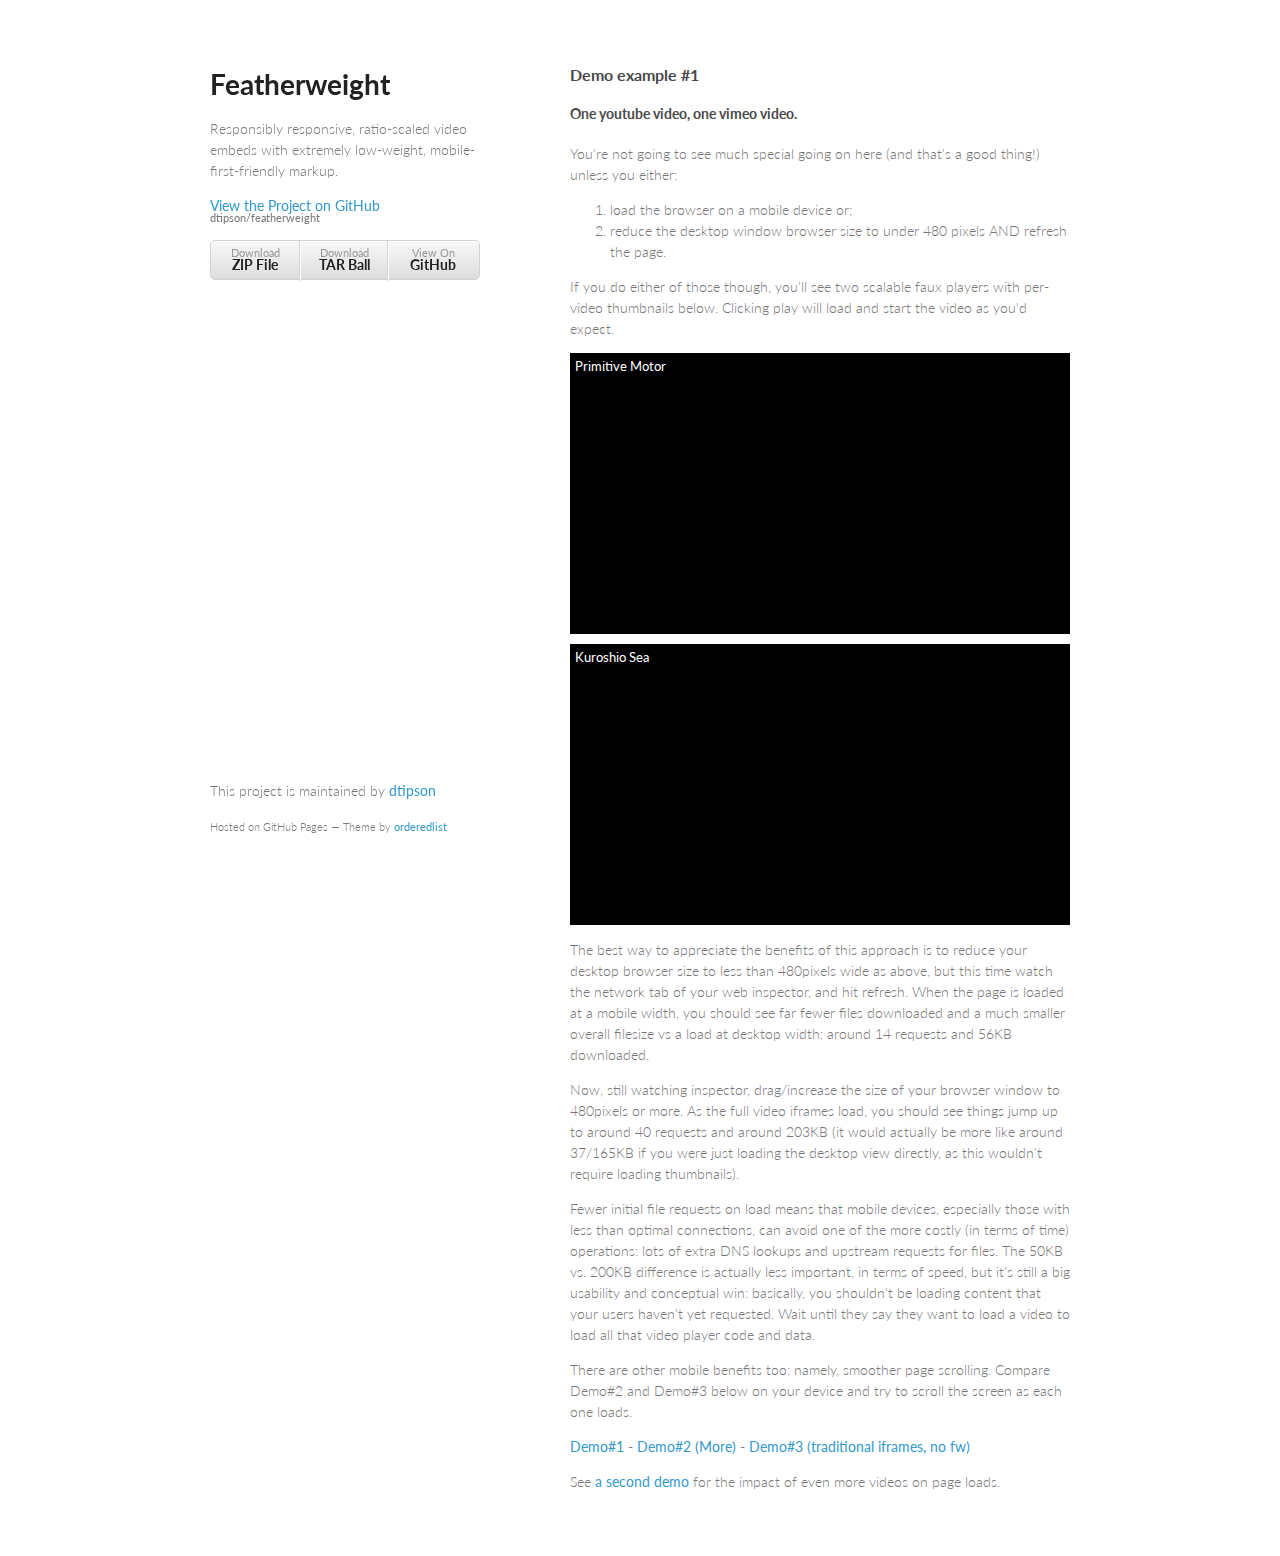
<file: index.html>
<!doctype html>
<html>
  <head>
    <meta charset="utf-8">
    <meta http-equiv="X-UA-Compatible" content="chrome=1">
    <title>Featherweight by dtipson</title>

    <link rel="stylesheet" href="stylesheets/styles.css">
    <link rel="stylesheet" href="stylesheets/pygment_trac.css">
    <meta name="viewport" content="width=device-width, initial-scale=1, user-scalable=no">
    <!--[if lt IE 9]>
    <script src="//html5shiv.googlecode.com/svn/trunk/html5.js"></script>
    <![endif]-->
		<link rel="stylesheet" href="css/example.css">        
        <script src="js/lib/modernizr.all.js"></script>    
  </head>
  <body>
    <div class="wrapper">
      <header>
        <h1>Featherweight</h1>
        <p>Responsibly responsive, ratio-scaled video embeds with extremely low-weight, mobile-first-friendly markup.</p>

        <p class="view"><a href="https://github.com/dtipson/featherweight">View the Project on GitHub <small>dtipson/featherweight</small></a></p>


        <ul>
          <li><a href="https://github.com/dtipson/featherweight/zipball/master">Download <strong>ZIP File</strong></a></li>
          <li><a href="https://github.com/dtipson/featherweight/tarball/master">Download <strong>TAR Ball</strong></a></li>
          <li><a href="https://github.com/dtipson/featherweight">View On <strong>GitHub</strong></a></li>
        </ul>
      </header>
      <section>
        <h3>Demo example #1</h3>
		<h4>One youtube video, one vimeo video.</h4>
		<p>You're not going to see much special going on here (and that's a good thing!) unless you either: 
		<p>
			<ol>
				<li>load the browser on a mobile device or;</li>
				<li>reduce the desktop window browser size to under 480 pixels AND refresh the page.</li>
			</ol>
		</p>
		<p>If you do either of those though, you'll see two scalable faux players with per-video thumbnails below. Clicking play will load and start the video as you'd expect.</p>
	<div style="margin:10px auto;">		
		<figure class="fw-intrinsic">
			<a href="https://www.youtube.com/watch?v=d22BeBhk1nY&fs=1&rel=0">
				<figcaption>Primitive Motor</figcaption>
			</a>
		</figure>
	</div>
	<div style="margin:10px auto;">		
		<figure class="fw-intrinsic">
			<a href="https://player.vimeo.com/video/5606758?title=0&amp;byline=0&amp;portrait=0&amp;color=ffffff">
				<figcaption>Kuroshio Sea</figcaption>
			</a>
		</figure>	
	</div>
	
	<p>The best way to appreciate the benefits of this approach is to reduce your desktop browser size to less than 480pixels wide as above, but this time watch the network tab of your web inspector, and hit refresh. When the page is loaded at a mobile width, you should see far fewer files downloaded and a much smaller overall filesize vs a load at desktop width: around 14 requests and 56KB downloaded.</p>
	<p>Now, still watching inspector, drag/increase the size of your browser window to 480pixels or more. As the full video iframes load, you should see things jump up to around 40 requests and around 203KB (it would actually be more like around 37/165KB if you were just loading the desktop view directly, as this wouldn't require loading thumbnails).</p>
	<p>Fewer initial file requests on load means that mobile devices, especially those with less than optimal connections, can avoid one of the more costly (in terms of time) operations: lots of extra DNS lookups and upstream requests for files. The 50KB vs. 200KB difference is actually less important, in terms of speed, but it's still a big usability and conceptual win: basically, you shouldn't be loading content that your users haven't yet requested. Wait until they say they want to load a video to load all that video player code and data.</p>
	<p>There are other mobile benefits too: namely, smoother page scrolling.  Compare Demo#2 and Demo#3 below on your device and try to scroll the screen as each one loads.</p>
		<p><a href="index.html">Demo#1</a> - <a href="more.html">Demo#2 (More)</a> - <a href="iframe.html">Demo#3 (traditional iframes, no fw)</a></p>	
	<p>See <a href="more.html">a second demo</a> for the impact of even more videos on page loads.</p>
      </section>
      <footer>
        <p>This project is maintained by <a href="https://github.com/dtipson">dtipson</a></p>
        <p><small>Hosted on GitHub Pages &mdash; Theme by <a href="https://github.com/orderedlist">orderedlist</a></small></p>
      </footer>
    </div>
        <script src="https://ajax.googleapis.com/ajax/libs/jquery/1.9.0/jquery.min.js"></script>
        <script>window.jQuery || document.write('<script src="js/lib/jquery-1.9.1.min.js"><\/script>')</script>
		<script src="https://rawgithub.com/dtipson/featherweight/master/js/featherweight.min.js"></script>    
    <script src="javascripts/scale.fix.js"></script>
    
  </body>
</html>
</file>
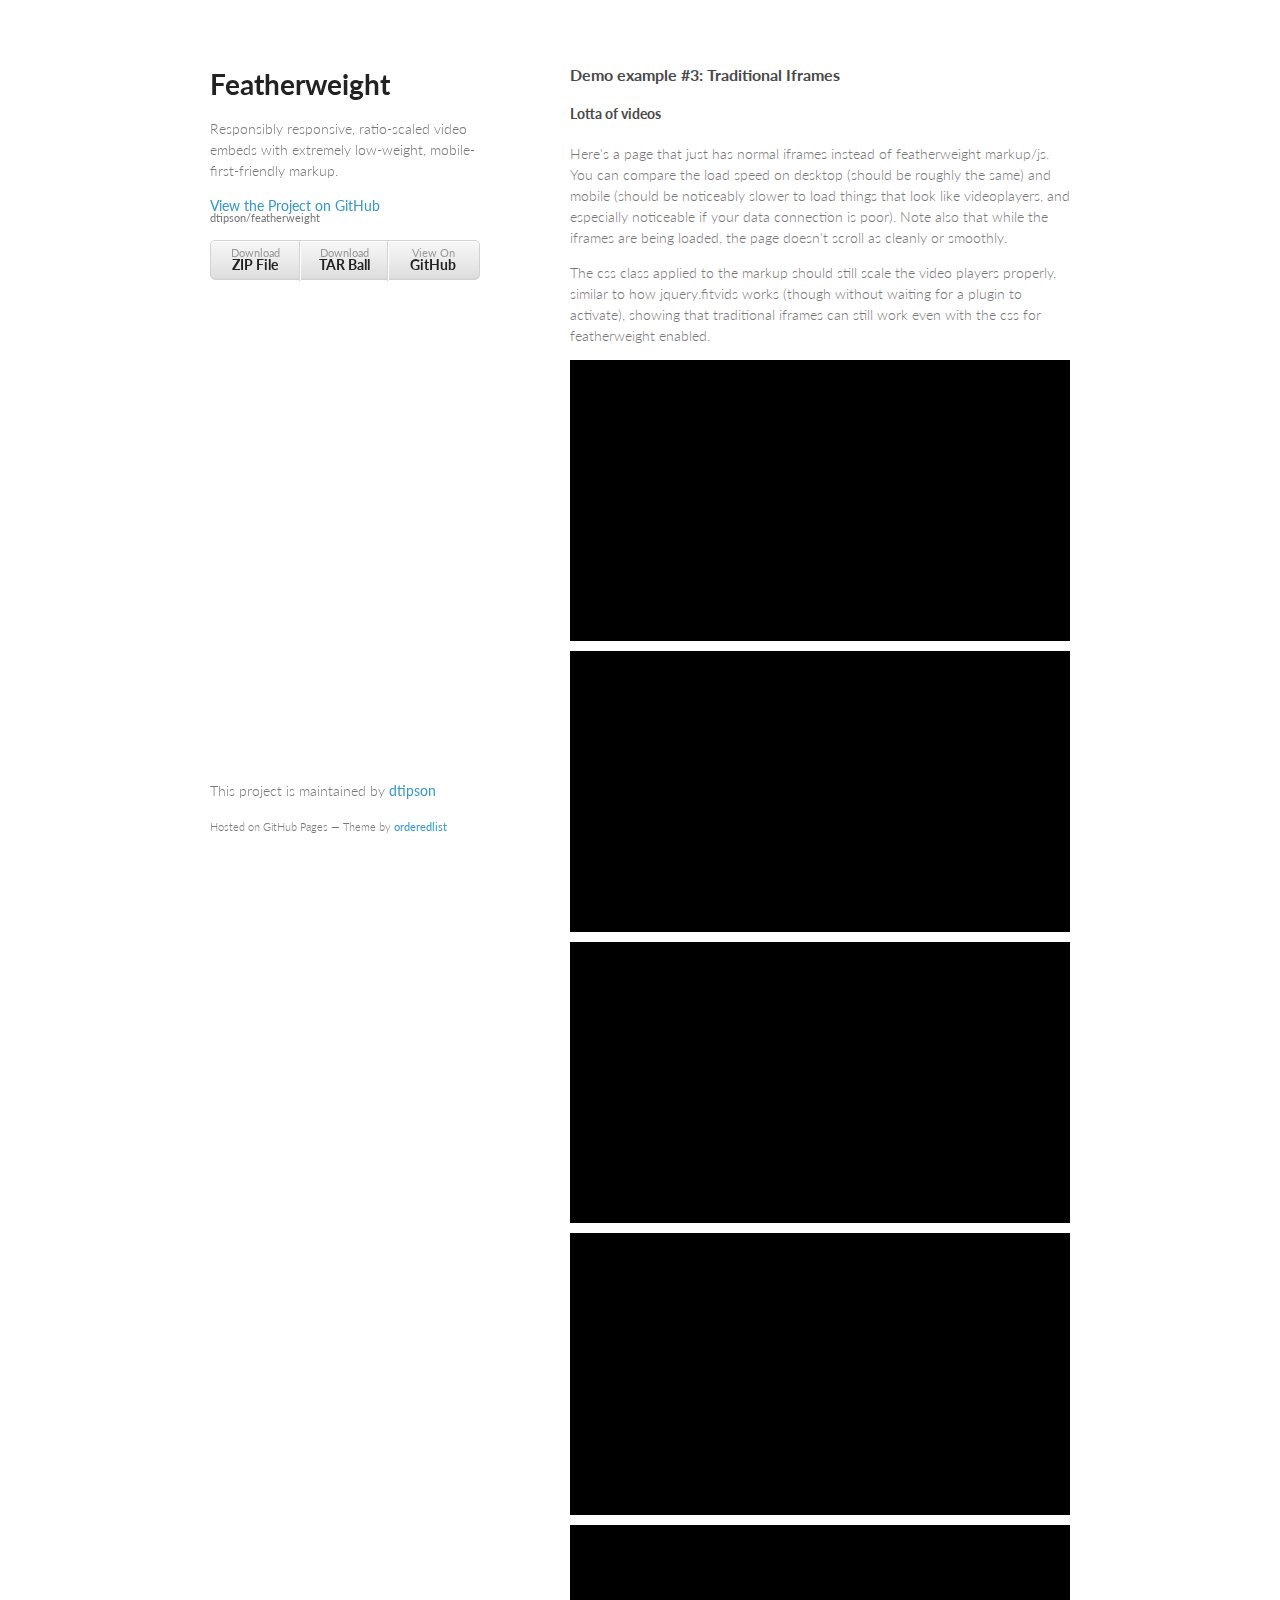
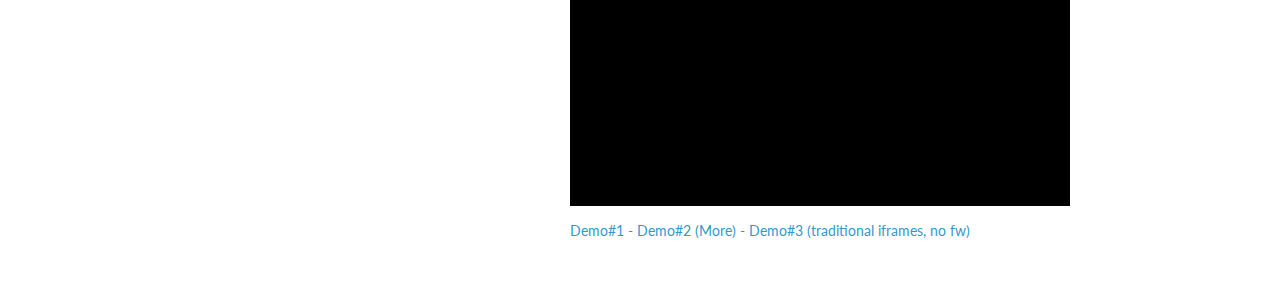
<file: iframe.html>
<!doctype html>
<html>
  <head>
    <meta charset="utf-8">
    <meta http-equiv="X-UA-Compatible" content="chrome=1">
    <title>Featherweight by dtipson</title>

    <link rel="stylesheet" href="stylesheets/styles.css">
    <link rel="stylesheet" href="stylesheets/pygment_trac.css">
    <meta name="viewport" content="width=device-width, initial-scale=1, user-scalable=no">
    <!--[if lt IE 9]>
    <script src="//html5shiv.googlecode.com/svn/trunk/html5.js"></script>
    <![endif]-->
		<link rel="stylesheet" href="css/example.css">        
        <script src="js/lib/modernizr.all.js"></script>    
  </head>
  <body>
    <div class="wrapper">
      <header>
        <h1>Featherweight</h1>
        <p>Responsibly responsive, ratio-scaled video embeds with extremely low-weight, mobile-first-friendly markup.</p>

        <p class="view"><a href="https://github.com/dtipson/featherweight">View the Project on GitHub <small>dtipson/featherweight</small></a></p>

        <ul>
          <li><a href="https://github.com/dtipson/featherweight/zipball/master">Download <strong>ZIP File</strong></a></li>
          <li><a href="https://github.com/dtipson/featherweight/tarball/master">Download <strong>TAR Ball</strong></a></li>
          <li><a href="https://github.com/dtipson/featherweight">View On <strong>GitHub</strong></a></li>
        </ul>
      </header>
      <section>
        <h3>Demo example #3: Traditional Iframes</h3>
		<h4>Lotta of videos</h4>
		<p>Here's a page that just has normal iframes instead of featherweight markup/js. You can compare the load speed on desktop (should be roughly the same) and mobile (should be noticeably slower to load things that look like videoplayers, and especially noticeable if your data connection is poor).  Note also that while the iframes are being loaded, the page doesn't scroll as cleanly or smoothly.</p>
		<p>The css class applied to the markup should still scale the video players properly, similar to how jquery.fitvids works (though without waiting for a plugin to activate), showing that traditional iframes can still work even with the css for featherweight enabled.</p>
	<div style="margin:10px auto;">		
		<figure class="fw-intrinsic">
			<iframe src="https://www.youtube.com/embed/d22BeBhk1nY?v=d22BeBhk1nY&amp;fs=1&amp;rel=0&amp;autoplay=0" style="background-color: black;" frameborder="0" allowfullscreen="" allowtransparency="true"></iframe>
		</figure>
	</div>
	<div style="margin:10px auto;">		
		<figure class="fw-intrinsic">
			<iframe src="https://www.youtube.com/embed/mDRYnaajUcY?v=mDRYnaajUcY&amp;fs=1&amp;rel=0&amp;autoplay=0" style="background-color: black;" frameborder="0" allowfullscreen="" allowtransparency="true"></iframe>		
		</figure>
	</div>
	<div style="margin:10px auto;">		
		<figure class="fw-intrinsic">
			<iframe src="https://www.youtube.com/embed/Q_Co7er4Vuk?v=Q_Co7er4Vuk&amp;fs=1&amp;rel=0&amp;autoplay=0" style="background-color: black;" frameborder="0" allowfullscreen="" allowtransparency="true"></iframe>		
		</figure>
	</div>	
	<div style="margin:10px auto;">		
		<figure class="fw-intrinsic">
<iframe src="https://player.vimeo.com/video/5606758?title=0&amp;byline=0&amp;portrait=0&amp;color=ffffff&amp;autoplay=0" style="background-color: black;" frameborder="0" allowfullscreen="" allowtransparency="true"></iframe>
		</figure>	
	</div>	
	<div style="margin:10px auto;">		
		<figure class="fw-intrinsic">
			<iframe src="https://player.vimeo.com/video/40301492?title=0&amp;byline=0&amp;portrait=0&amp;color=ffffff&amp;autoplay=0" style="background-color: black;" frameborder="0" allowfullscreen="" allowtransparency="true"></iframe>	
		</figure>	
	</div>
		<p><a href="index.html">Demo#1</a> - <a href="more.html">Demo#2 (More)</a> - <a href="iframe.html">Demo#3 (traditional iframes, no fw)</a></p>
		
      </section>
      <footer>
        <p>This project is maintained by <a href="https://github.com/dtipson">dtipson</a></p>
        <p><small>Hosted on GitHub Pages &mdash; Theme by <a href="https://github.com/orderedlist">orderedlist</a></small></p>
      </footer>
    </div>
        <script src="https://ajax.googleapis.com/ajax/libs/jquery/1.9.0/jquery.min.js"></script>
        <script>window.jQuery || document.write('<script src="js/lib/jquery-1.9.1.min.js"><\/script>')</script>
        <script src="https://rawgithub.com/dtipson/featherweight/master/js/featherweight.min.js"></script>  
    <script src="javascripts/scale.fix.js"></script>
    
  </body>
</html>
</file>
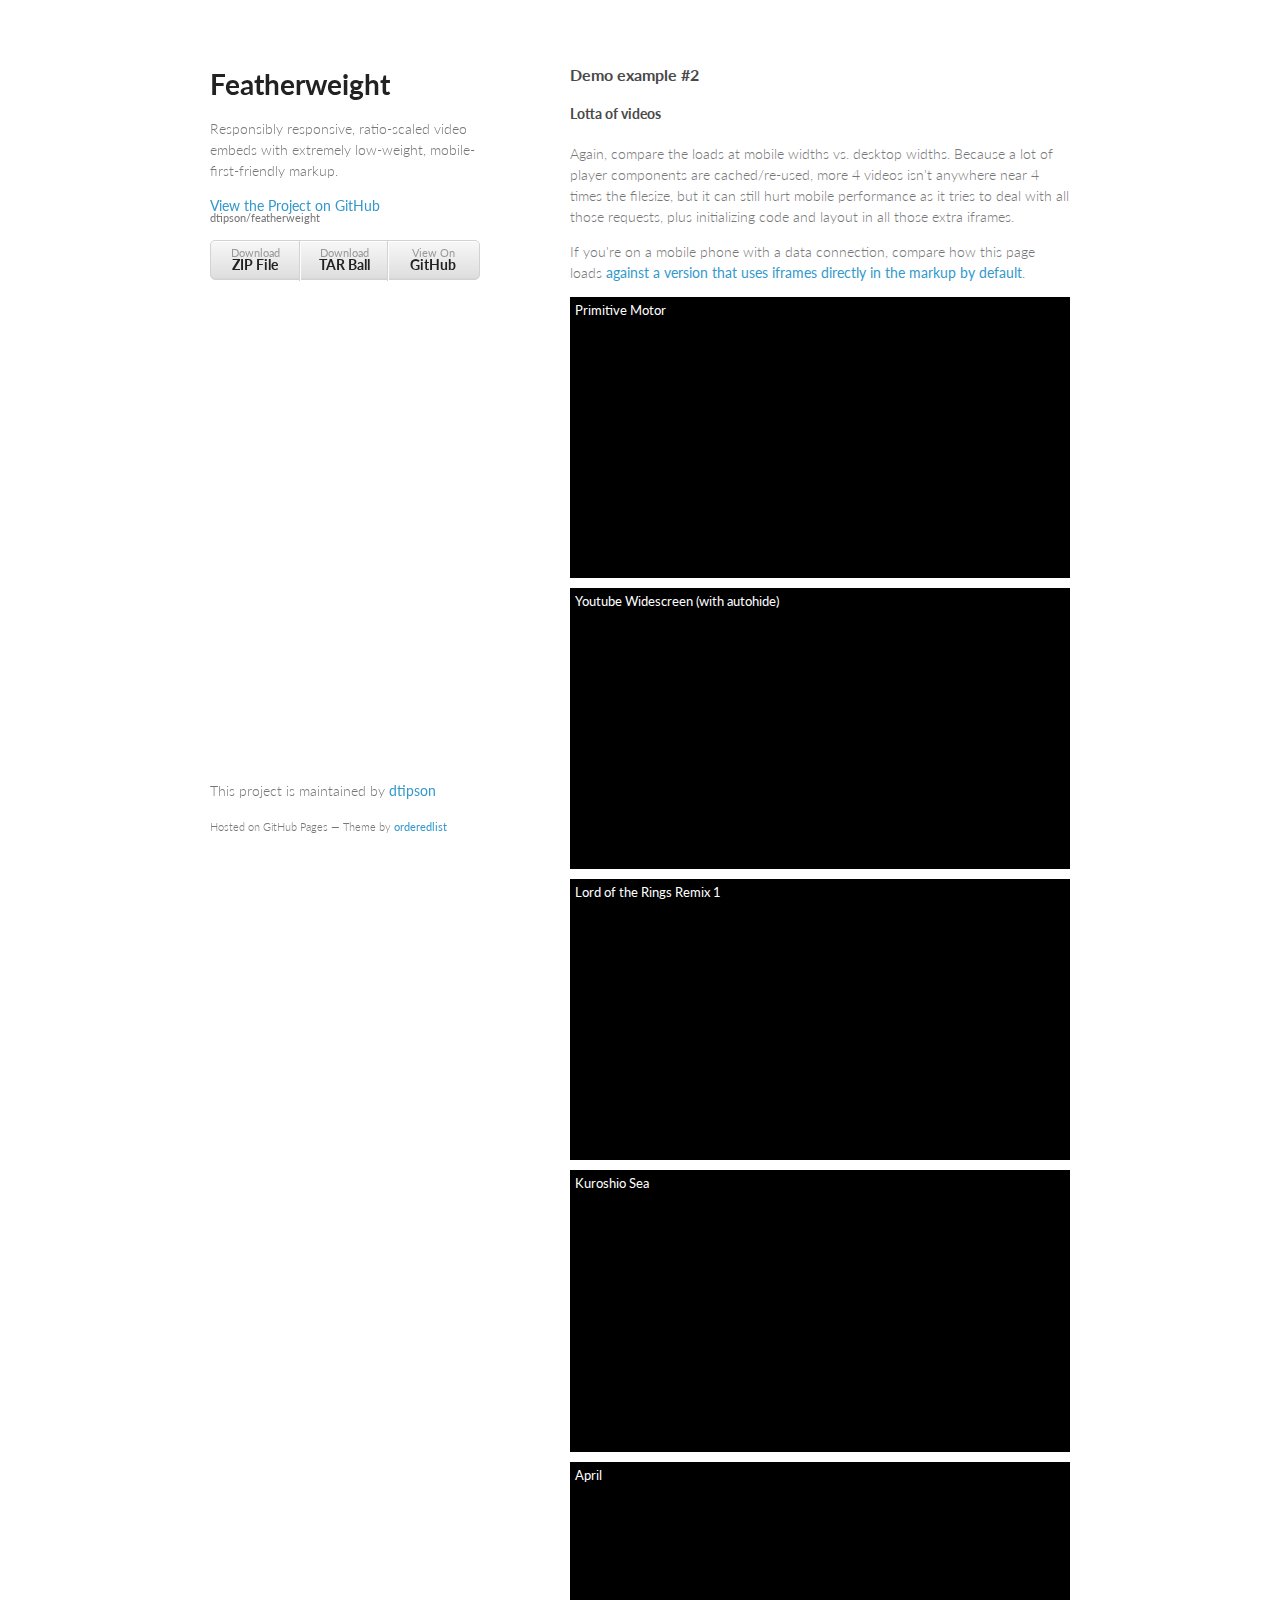
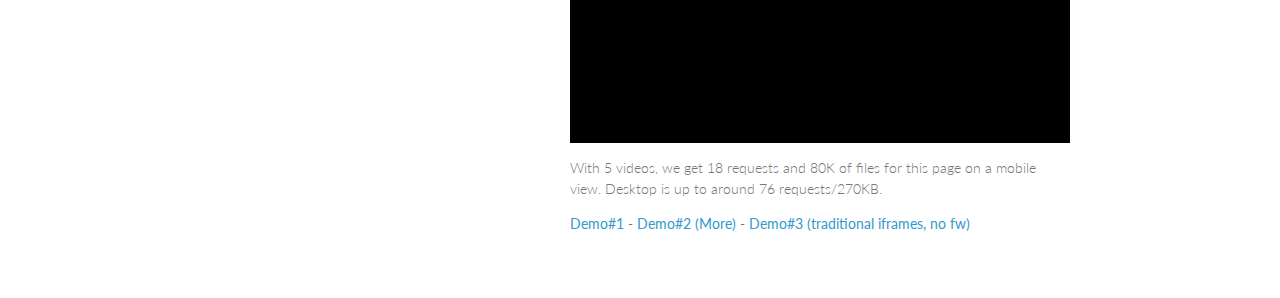
<file: more.html>
<!doctype html>
<html>
  <head>
    <meta charset="utf-8">
    <meta http-equiv="X-UA-Compatible" content="chrome=1">
    <title>Featherweight by dtipson</title>

    <link rel="stylesheet" href="stylesheets/styles.css">
    <link rel="stylesheet" href="stylesheets/pygment_trac.css">
    <meta name="viewport" content="width=device-width, initial-scale=1, user-scalable=no">
    <!--[if lt IE 9]>
    <script src="//html5shiv.googlecode.com/svn/trunk/html5.js"></script>
    <![endif]-->
		<link rel="stylesheet" href="css/example.css">        
        <script src="js/lib/modernizr.all.js"></script>    
  </head>
  <body>
    <div class="wrapper">
      <header>
        <h1>Featherweight</h1>
        <p>Responsibly responsive, ratio-scaled video embeds with extremely low-weight, mobile-first-friendly markup.</p>

        <p class="view"><a href="https://github.com/dtipson/featherweight">View the Project on GitHub <small>dtipson/featherweight</small></a></p>


        <ul>
          <li><a href="https://github.com/dtipson/featherweight/zipball/master">Download <strong>ZIP File</strong></a></li>
          <li><a href="https://github.com/dtipson/featherweight/tarball/master">Download <strong>TAR Ball</strong></a></li>
          <li><a href="https://github.com/dtipson/featherweight">View On <strong>GitHub</strong></a></li>
        </ul>
      </header>
      <section>
        <h3>Demo example #2</h3>
		<h4>Lotta of videos</h4>
		<p>Again, compare the loads at mobile widths vs. desktop widths. Because a lot of player components are cached/re-used, more 4 videos isn't anywhere near 4 times the filesize, but it can still hurt mobile performance as it tries to deal with all those requests, plus initializing code and layout in all those extra iframes.</p>
		<p>If you're on a mobile phone with a data connection, compare how this page loads <a href="iframe.html">against a version that uses iframes directly in the markup by default</a>.</p>


	<div style="margin:10px auto;">		
		<figure class="fw-intrinsic">
			<a href="https://www.youtube.com/watch?v=d22BeBhk1nY&fs=1&rel=0">
				<figcaption>Primitive Motor</figcaption>
			</a>
		</figure>
	</div>
	<div style="margin:10px auto;">		
		<figure class="fw-intrinsic">
			<a href="https://www.youtube.com/watch?v=mDRYnaajUcY&fs=1&rel=0&autohide=1">
				<figcaption>Youtube Widescreen (with autohide)</figcaption>
			</a>
		</figure>
	</div>
	<div style="margin:10px auto;">		
		<figure class="fw-intrinsic">
			<a href="https://www.youtube.com/watch?v=Q_Co7er4Vuk&fs=1&rel=0">
				<figcaption>Lord of the Rings Remix 1</figcaption>
			</a>
		</figure>
	</div>	
	<div style="margin:10px auto;">		
		<figure class="fw-intrinsic">
			<a href="https://player.vimeo.com/video/5606758?title=0&amp;byline=0&amp;portrait=0&amp;color=ffffff">
				<figcaption>Kuroshio Sea</figcaption>
			</a>
		</figure>	
	</div>	
	<div style="margin:10px auto;">		
		<figure class="fw-intrinsic">
			<a href="https://player.vimeo.com/video/40301492?title=0&amp;byline=0&amp;portrait=0&amp;color=ffffff">
				<figcaption>April</figcaption>
			</a>
		</figure>	
	</div>
	
	<p>With 5 videos, we get 18 requests and 80K of files for this page on a mobile view. Desktop is up to around 76 requests/270KB.</p>
		<p><a href="index.html">Demo#1</a> - <a href="more.html">Demo#2 (More)</a> - <a href="iframe.html">Demo#3 (traditional iframes, no fw)</a></p>
      </section>
      <footer>
        <p>This project is maintained by <a href="https://github.com/dtipson">dtipson</a></p>
        <p><small>Hosted on GitHub Pages &mdash; Theme by <a href="https://github.com/orderedlist">orderedlist</a></small></p>
      </footer>
    </div>
        <script src="https://ajax.googleapis.com/ajax/libs/jquery/1.9.0/jquery.min.js"></script>
        <script>window.jQuery || document.write('<script src="js/lib/jquery-1.9.1.min.js"><\/script>')</script>
		<script src="https://rawgithub.com/dtipson/featherweight/master/js/featherweight.min.js"></script>    
    <script src="javascripts/scale.fix.js"></script>
    
  </body>
</html>
</file>
<file: stylesheets/styles.css>
@import url(https://fonts.googleapis.com/css?family=Lato:300italic,700italic,300,700);

body {
  padding:50px;
  font:14px/1.5 Lato, "Helvetica Neue", Helvetica, Arial, sans-serif;
  color:#777;
  font-weight:300;
}

h1, h2, h3, h4, h5, h6 {
  color:#222;
  margin:0 0 20px;
}

p, ul, ol, table, pre, dl {
  margin:0 0 20px;
}

h1, h2, h3 {
  line-height:1.1;
}

h1 {
  font-size:28px;
}

h2 {
  color:#393939;
}

h3, h4, h5, h6 {
  color:#494949;
}

a {
  color:#39c;
  font-weight:400;
  text-decoration:none;
}

a small {
  font-size:11px;
  color:#777;
  margin-top:-0.6em;
  display:block;
}

.wrapper {
  width:860px;
  margin:0 auto;
}

blockquote {
  border-left:1px solid #e5e5e5;
  margin:0;
  padding:0 0 0 20px;
  font-style:italic;
}

code, pre {
  font-family:Monaco, Bitstream Vera Sans Mono, Lucida Console, Terminal;
  color:#333;
  font-size:12px;
}

pre {
  padding:8px 15px;
  background: #f8f8f8;  
  border-radius:5px;
  border:1px solid #e5e5e5;
  overflow-x: auto;
}

table {
  width:100%;
  border-collapse:collapse;
}

th, td {
  text-align:left;
  padding:5px 10px;
  border-bottom:1px solid #e5e5e5;
}

dt {
  color:#444;
  font-weight:700;
}

th {
  color:#444;
}

img {
  max-width:100%;
}

header {
  width:270px;
  float:left;
  position:fixed;
}

header ul {
  list-style:none;
  height:40px;
  
  padding:0;
  
  background: #eee;
  background: -moz-linear-gradient(top, #f8f8f8 0%, #dddddd 100%);
  background: -webkit-gradient(linear, left top, left bottom, color-stop(0%,#f8f8f8), color-stop(100%,#dddddd));
  background: -webkit-linear-gradient(top, #f8f8f8 0%,#dddddd 100%);
  background: -o-linear-gradient(top, #f8f8f8 0%,#dddddd 100%);
  background: -ms-linear-gradient(top, #f8f8f8 0%,#dddddd 100%);
  background: linear-gradient(top, #f8f8f8 0%,#dddddd 100%);
  
  border-radius:5px;
  border:1px solid #d2d2d2;
  box-shadow:inset #fff 0 1px 0, inset rgba(0,0,0,0.03) 0 -1px 0;
  width:270px;
}

header li {
  width:89px;
  float:left;
  border-right:1px solid #d2d2d2;
  height:40px;
}

header ul a {
  line-height:1;
  font-size:11px;
  color:#999;
  display:block;
  text-align:center;
  padding-top:6px;
  height:40px;
}

strong {
  color:#222;
  font-weight:700;
}

header ul li + li {
  width:88px;
  border-left:1px solid #fff;
}

header ul li + li + li {
  border-right:none;
  width:89px;
}

header ul a strong {
  font-size:14px;
  display:block;
  color:#222;
}

section {
  width:500px;
  float:right;
  padding-bottom:50px;
}

small {
  font-size:11px;
}

hr {
  border:0;
  background:#e5e5e5;
  height:1px;
  margin:0 0 20px;
}

footer {
  width:270px;
  float:left;
  position:fixed;
  bottom:50px;
}

@media print, screen and (max-width: 960px) {
  
  div.wrapper {
    width:auto;
    margin:0;
  }
  
  header, section, footer {
    float:none;
    position:static;
    width:auto;
  }
  
  header {
    padding-right:320px;
  }
  
  section {
    border:1px solid #e5e5e5;
    border-width:1px 0;
    padding:20px 0;
    margin:0 0 20px;
  }
  
  header a small {
    display:inline;
  }
  
  header ul {
    position:absolute;
    right:50px;
    top:52px;
  }
}

@media print, screen and (max-width: 720px) {
  body {
    word-wrap:break-word;
  }
  
  header {
    padding:0;
  }
  
  header ul, header p.view {
    position:static;
  }
  
  pre, code {
    word-wrap:normal;
  }
}

@media print, screen and (max-width: 480px) {
  body {
    padding:15px;
  }
  
  header ul {
    display:none;
  }
}

@media print {
  body {
    padding:0.4in;
    font-size:12pt;
    color:#444;
  }
}
</file>
<file: stylesheets/pygment_trac.css>
.highlight  { background: #ffffff; }
.highlight .c { color: #999988; font-style: italic } /* Comment */
.highlight .err { color: #a61717; background-color: #e3d2d2 } /* Error */
.highlight .k { font-weight: bold } /* Keyword */
.highlight .o { font-weight: bold } /* Operator */
.highlight .cm { color: #999988; font-style: italic } /* Comment.Multiline */
.highlight .cp { color: #999999; font-weight: bold } /* Comment.Preproc */
.highlight .c1 { color: #999988; font-style: italic } /* Comment.Single */
.highlight .cs { color: #999999; font-weight: bold; font-style: italic } /* Comment.Special */
.highlight .gd { color: #000000; background-color: #ffdddd } /* Generic.Deleted */
.highlight .gd .x { color: #000000; background-color: #ffaaaa } /* Generic.Deleted.Specific */
.highlight .ge { font-style: italic } /* Generic.Emph */
.highlight .gr { color: #aa0000 } /* Generic.Error */
.highlight .gh { color: #999999 } /* Generic.Heading */
.highlight .gi { color: #000000; background-color: #ddffdd } /* Generic.Inserted */
.highlight .gi .x { color: #000000; background-color: #aaffaa } /* Generic.Inserted.Specific */
.highlight .go { color: #888888 } /* Generic.Output */
.highlight .gp { color: #555555 } /* Generic.Prompt */
.highlight .gs { font-weight: bold } /* Generic.Strong */
.highlight .gu { color: #800080; font-weight: bold; } /* Generic.Subheading */
.highlight .gt { color: #aa0000 } /* Generic.Traceback */
.highlight .kc { font-weight: bold } /* Keyword.Constant */
.highlight .kd { font-weight: bold } /* Keyword.Declaration */
.highlight .kn { font-weight: bold } /* Keyword.Namespace */
.highlight .kp { font-weight: bold } /* Keyword.Pseudo */
.highlight .kr { font-weight: bold } /* Keyword.Reserved */
.highlight .kt { color: #445588; font-weight: bold } /* Keyword.Type */
.highlight .m { color: #009999 } /* Literal.Number */
.highlight .s { color: #d14 } /* Literal.String */
.highlight .na { color: #008080 } /* Name.Attribute */
.highlight .nb { color: #0086B3 } /* Name.Builtin */
.highlight .nc { color: #445588; font-weight: bold } /* Name.Class */
.highlight .no { color: #008080 } /* Name.Constant */
.highlight .ni { color: #800080 } /* Name.Entity */
.highlight .ne { color: #990000; font-weight: bold } /* Name.Exception */
.highlight .nf { color: #990000; font-weight: bold } /* Name.Function */
.highlight .nn { color: #555555 } /* Name.Namespace */
.highlight .nt { color: #000080 } /* Name.Tag */
.highlight .nv { color: #008080 } /* Name.Variable */
.highlight .ow { font-weight: bold } /* Operator.Word */
.highlight .w { color: #bbbbbb } /* Text.Whitespace */
.highlight .mf { color: #009999 } /* Literal.Number.Float */
.highlight .mh { color: #009999 } /* Literal.Number.Hex */
.highlight .mi { color: #009999 } /* Literal.Number.Integer */
.highlight .mo { color: #009999 } /* Literal.Number.Oct */
.highlight .sb { color: #d14 } /* Literal.String.Backtick */
.highlight .sc { color: #d14 } /* Literal.String.Char */
.highlight .sd { color: #d14 } /* Literal.String.Doc */
.highlight .s2 { color: #d14 } /* Literal.String.Double */
.highlight .se { color: #d14 } /* Literal.String.Escape */
.highlight .sh { color: #d14 } /* Literal.String.Heredoc */
.highlight .si { color: #d14 } /* Literal.String.Interpol */
.highlight .sx { color: #d14 } /* Literal.String.Other */
.highlight .sr { color: #009926 } /* Literal.String.Regex */
.highlight .s1 { color: #d14 } /* Literal.String.Single */
.highlight .ss { color: #990073 } /* Literal.String.Symbol */
.highlight .bp { color: #999999 } /* Name.Builtin.Pseudo */
.highlight .vc { color: #008080 } /* Name.Variable.Class */
.highlight .vg { color: #008080 } /* Name.Variable.Global */
.highlight .vi { color: #008080 } /* Name.Variable.Instance */
.highlight .il { color: #009999 } /* Literal.Number.Integer.Long */

.type-csharp .highlight .k { color: #0000FF }
.type-csharp .highlight .kt { color: #0000FF }
.type-csharp .highlight .nf { color: #000000; font-weight: normal }
.type-csharp .highlight .nc { color: #2B91AF }
.type-csharp .highlight .nn { color: #000000 }
.type-csharp .highlight .s { color: #A31515 }
.type-csharp .highlight .sc { color: #A31515 }
</file>
<file: css/example.css>
/* normalize.css v1.1.0 | MIT License | git.io/normalize */
/* ==========================================================================
   HTML5 display definitions
   ========================================================================== */
/**
 * Correct `block` display not defined in IE 6/7/8/9 and Firefox 3.
 */
article,
aside,
details,
figcaption,
figure,
footer,
header,
hgroup,
main,
nav,
section,
summary {
  display: block;
}

/**
 * Correct `inline-block` display not defined in IE 6/7/8/9 and Firefox 3.
 */
audio,
canvas,
video {
  display: inline-block;
  *display: inline;
  *zoom: 1;
}

/**
 * Prevent modern browsers from displaying `audio` without controls.
 * Remove excess height in iOS 5 devices.
 */
audio:not([controls]) {
  display: none;
  height: 0;
}

/**
 * Address styling not present in IE 7/8/9, Firefox 3, and Safari 4.
 * Known issue: no IE 6 support.
 */
[hidden] {
  display: none;
}

/* ==========================================================================
   Base
   ========================================================================== */
/**
 * 1. Correct text resizing oddly in IE 6/7 when body `font-size` is set using
 *    `em` units.
 * 2. Prevent iOS text size adjust after orientation change, without disabling
 *    user zoom.
 */
html {
  font-size: 100%;
  /* 1 */
  -webkit-text-size-adjust: 100%;
  /* 2 */
  -ms-text-size-adjust: 100%;
  /* 2 */
}

/**
 * Address `font-family` inconsistency between `textarea` and other form
 * elements.
 */
html,
button,
input,
select,
textarea {
  font-family: sans-serif;
}

/**
 * Address margins handled incorrectly in IE 6/7.
 */
body {
  margin: 0;
}

/* ==========================================================================
   Links
   ========================================================================== */
/**
 * Address `outline` inconsistency between Chrome and other browsers.
 */
a:focus {
  outline: thin dotted;
}

/**
 * Improve readability when focused and also mouse hovered in all browsers.
 */
a:active,
a:hover {
  outline: 0;
}

/* ==========================================================================
   Typography
   ========================================================================== */
/**
 * Address font sizes and margins set differently in IE 6/7.
 * Address font sizes within `section` and `article` in Firefox 4+, Safari 5,
 * and Chrome.
 */
h1 {
  font-size: 2em;
  margin: 0.67em 0;
}

h2 {
  font-size: 1.5em;
  margin: 0.83em 0;
}

h3 {
  font-size: 1.17em;
  margin: 1em 0;
}

h4 {
  font-size: 1em;
  margin: 1.33em 0;
}

h5 {
  font-size: 0.83em;
  margin: 1.67em 0;
}

h6 {
  font-size: 0.67em;
  margin: 2.33em 0;
}

/**
 * Address styling not present in IE 7/8/9, Safari 5, and Chrome.
 */
abbr[title] {
  border-bottom: 1px dotted;
}

/**
 * Address style set to `bolder` in Firefox 3+, Safari 4/5, and Chrome.
 */
b,
strong {
  font-weight: bold;
}

blockquote {
  margin: 1em 40px;
}

/**
 * Address styling not present in Safari 5 and Chrome.
 */
dfn {
  font-style: italic;
}

/**
 * Address differences between Firefox and other browsers.
 * Known issue: no IE 6/7 normalization.
 */
hr {
  -moz-box-sizing: content-box;
  box-sizing: content-box;
  height: 0;
}

/**
 * Address styling not present in IE 6/7/8/9.
 */
mark {
  background: #ff0;
  color: #000;
}

/**
 * Address margins set differently in IE 6/7.
 */
p,
pre {
  margin: 1em 0;
}

/**
 * Correct font family set oddly in IE 6, Safari 4/5, and Chrome.
 */
code,
kbd,
pre,
samp {
  font-family: monospace, serif;
  _font-family: "courier new", monospace;
  font-size: 1em;
}

/**
 * Improve readability of pre-formatted text in all browsers.
 */
pre {
  white-space: pre;
  white-space: pre-wrap;
  word-wrap: break-word;
}

/**
 * Address CSS quotes not supported in IE 6/7.
 */
q {
  quotes: none;
}

/**
 * Address `quotes` property not supported in Safari 4.
 */
q:before,
q:after {
  content: '';
  content: none;
}

/**
 * Address inconsistent and variable font size in all browsers.
 */
small {
  font-size: 80%;
}

/**
 * Prevent `sub` and `sup` affecting `line-height` in all browsers.
 */
sub,
sup {
  font-size: 75%;
  line-height: 0;
  position: relative;
  vertical-align: baseline;
}

sup {
  top: -0.5em;
}

sub {
  bottom: -0.25em;
}

/* ==========================================================================
   Lists
   ========================================================================== */
/**
 * Address margins set differently in IE 6/7.
 */
dl,
menu,
ol,
ul {
  margin: 1em 0;
}

dd {
  margin: 0 0 0 40px;
}

/**
 * Address paddings set differently in IE 6/7.
 */
menu,
ol,
ul {
  padding: 0 0 0 40px;
}

/**
 * Correct list images handled incorrectly in IE 7.
 */
nav ul,
nav ol {
  list-style: none;
  list-style-image: none;
}

/* ==========================================================================
   Embedded content
   ========================================================================== */
/**
 * 1. Remove border when inside `a` element in IE 6/7/8/9 and Firefox 3.
 * 2. Improve image quality when scaled in IE 7.
 */
img {
  border: 0;
  /* 1 */
  -ms-interpolation-mode: bicubic;
  /* 2 */
}

/**
 * Correct overflow displayed oddly in IE 9.
 */
svg:not(:root) {
  overflow: hidden;
}

/* ==========================================================================
   Figures
   ========================================================================== */
/**
 * Address margin not present in IE 6/7/8/9, Safari 5, and Opera 11.
 */
figure {
  margin: 0;
}

/* ==========================================================================
   Forms
   ========================================================================== */
/**
 * Correct margin displayed oddly in IE 6/7.
 */
form {
  margin: 0;
}

/**
 * Define consistent border, margin, and padding.
 */
fieldset {
  border: 1px solid silver;
  margin: 0 2px;
  padding: 0.35em 0.625em 0.75em;
}

/**
 * 1. Correct color not being inherited in IE 6/7/8/9.
 * 2. Correct text not wrapping in Firefox 3.
 * 3. Correct alignment displayed oddly in IE 6/7.
 */
legend {
  border: 0;
  /* 1 */
  padding: 0;
  white-space: normal;
  /* 2 */
  *margin-left: -7px;
  /* 3 */
}

/**
 * 1. Correct font size not being inherited in all browsers.
 * 2. Address margins set differently in IE 6/7, Firefox 3+, Safari 5,
 *    and Chrome.
 * 3. Improve appearance and consistency in all browsers.
 */
button,
input,
select,
textarea {
  font-size: 100%;
  /* 1 */
  margin: 0;
  /* 2 */
  vertical-align: baseline;
  /* 3 */
  *vertical-align: middle;
  /* 3 */
}

/**
 * Address Firefox 3+ setting `line-height` on `input` using `!important` in
 * the UA stylesheet.
 */
button,
input {
  line-height: normal;
}

/**
 * Address inconsistent `text-transform` inheritance for `button` and `select`.
 * All other form control elements do not inherit `text-transform` values.
 * Correct `button` style inheritance in Chrome, Safari 5+, and IE 6+.
 * Correct `select` style inheritance in Firefox 4+ and Opera.
 */
button,
select {
  text-transform: none;
}

/**
 * 1. Avoid the WebKit bug in Android 4.0.* where (2) destroys native `audio`
 *    and `video` controls.
 * 2. Correct inability to style clickable `input` types in iOS.
 * 3. Improve usability and consistency of cursor style between image-type
 *    `input` and others.
 * 4. Remove inner spacing in IE 7 without affecting normal text inputs.
 *    Known issue: inner spacing remains in IE 6.
 */
button,
html input[type="button"],
input[type="reset"],
input[type="submit"] {
  -webkit-appearance: button;
  /* 2 */
  cursor: pointer;
  /* 3 */
  *overflow: visible;
  /* 4 */
}

/**
 * Re-set default cursor for disabled elements.
 */
button[disabled],
html input[disabled] {
  cursor: default;
}

/**
 * 1. Address box sizing set to content-box in IE 8/9.
 * 2. Remove excess padding in IE 8/9.
 * 3. Remove excess padding in IE 7.
 *    Known issue: excess padding remains in IE 6.
 */
input[type="checkbox"],
input[type="radio"] {
  box-sizing: border-box;
  /* 1 */
  padding: 0;
  /* 2 */
  *height: 13px;
  /* 3 */
  *width: 13px;
  /* 3 */
}

/**
 * 1. Address `appearance` set to `searchfield` in Safari 5 and Chrome.
 * 2. Address `box-sizing` set to `border-box` in Safari 5 and Chrome
 *    (include `-moz` to future-proof).
 */
input[type="search"] {
  -webkit-appearance: textfield;
  /* 1 */
  -moz-box-sizing: content-box;
  -webkit-box-sizing: content-box;
  /* 2 */
  box-sizing: content-box;
}

/**
 * Remove inner padding and search cancel button in Safari 5 and Chrome
 * on OS X.
 */
input[type="search"]::-webkit-search-cancel-button,
input[type="search"]::-webkit-search-decoration {
  -webkit-appearance: none;
}

/**
 * Remove inner padding and border in Firefox 3+.
 */
button::-moz-focus-inner,
input::-moz-focus-inner {
  border: 0;
  padding: 0;
}

/**
 * 1. Remove default vertical scrollbar in IE 6/7/8/9.
 * 2. Improve readability and alignment in all browsers.
 */
textarea {
  overflow: auto;
  /* 1 */
  vertical-align: top;
  /* 2 */
}

/* ==========================================================================
   Tables
   ========================================================================== */
/**
 * Remove most spacing between table cells.
 */
table {
  border-collapse: collapse;
  border-spacing: 0;
}

/*the basic method, without fallback: basically a SASS version of this http://alistapart.com/article/creating-intrinsic-ratios-for-video */
/*available ratios*/
/*core classes*/
.fw-intrinsic {
  position: relative;
  height: 0;
  padding-bottom: 56.25%;
}
.fw-intrinsic a, .fw-intrinsic div, .fw-intrinsic object, .fw-intrinsic embed, .fw-intrinsic iframe {
  position: absolute;
  top: 0;
  left: 0;
  width: 100% !important;
  height: 100% !important;
}
.fw-intrinsic figcaption, .fw-intrinsic:before, .fw-intrinsic:after {
  z-index: 1;
}
.fw-intrinsic div, .fw-intrinsic object, .fw-intrinsic embed, .fw-intrinsic iframe {
  z-index: 3;
}
.fw-intrinsic a {
  display: block;
  overflow: hidden;
  background: black;
  text-decoration: none;
  background-color: black;
  background-size: cover;
  background-repeat: no-repeat;
  background-position: 0 -10px;
}
.fw-intrinsic a.loaded {
  background-image: none !important;
}
.fw-intrinsic a.loaded:after, .fw-intrinsic a.loaded:before {
  display: none;
}
.fw-framework-loaded .fw-intrinsic a:before {
  content: '';
  border-radius: 10px;
  width: 60px;
  height: 40px;
  background: rgba(0, 0, 0, 0.8);
  background-image: -moz-linear-gradient(bottom, rgba(0, 0, 0, 0.3) 0, rgba(255, 255, 255, 0.3) 100%);
  background-image: -o-linear-gradient(bottom, rgba(0, 0, 0, 0.3) 0, rgba(255, 255, 255, 0.3) 100%);
  background-image: -webkit-gradient(linear, left bottom, left top, color-stop(0, rgba(0, 0, 0, 0.3)), color-stop(1, rgba(255, 255, 255, 0.3)));
  background-image: -webkit-linear-gradient(bottom, rgba(0, 0, 0, 0.3) 0, rgba(255, 255, 255, 0.3) 100%);
  background-image: -ms-linear-gradient(bottom, rgba(0, 0, 0, 0.3) 0, rgba(255, 255, 255, 0.3) 100%);
  background-image: linear-gradient(bottom, rgba(0, 0, 0, 0.3) 0, rgba(255, 255, 255, 0.3) 100%);
  position: absolute;
  top: 50%;
  left: 50%;
  margin-left: -25px;
  margin-top: -25px;
}
.fw-framework-loaded .fw-intrinsic a:hover:before {
  background-color: rgba(200, 0, 0, 0.8);
}
.fw-framework-loaded .fw-intrinsic a:after {
  content: "";
  position: absolute;
  left: 50%;
  top: 50%;
  border-bottom: 10px solid transparent;
  border-left: 16px solid white;
  border-top: 10px solid transparent;
  margin-top: -15px;
  margin-left: -2px;
}
.fw-intrinsic figcaption {
  display: block;
  padding: 5px;
  margin: 0;
  color: white;
  background: rgba(0, 0, 0, 0.8);
  font-size: 90%;
  position: absolute;
  top: 0;
  width: 100%;
}
@media (max-width: 480px) {
  .fw-intrinsic :target div, .fw-intrinsic :target object, .fw-intrinsic :target embed, .fw-intrinsic :target iframe {
    display: block;
  }
  .fw-framework-loaded .fw-intrinsic a.loaded:before {
    display: block;
    content: 'Loading...';
    color: white;
    width: 80px;
    margin-left: -30px;
    text-align: center;
    line-height: 40px;
    background: rgba(255, 255, 255, 0.2);
  }
}

/* extra player bar heights*/
.fw-ratio-chrome-30, .fw-ratio-unknown {
  padding-top: 30px;
}

@media (max-width: 480px) {
  /* if unset and mobile, probably has autohide*/
  .fw-ratio-unknown {
    padding-top: 30px;
  }
}
.fw-ratio-nochrome {
  padding-top: 0 !important;
}

* {
  -moz-box-sizing: border-box;
  -webkit-box-sizing: border-box;
  box-sizing: border-box;
}
</file>
